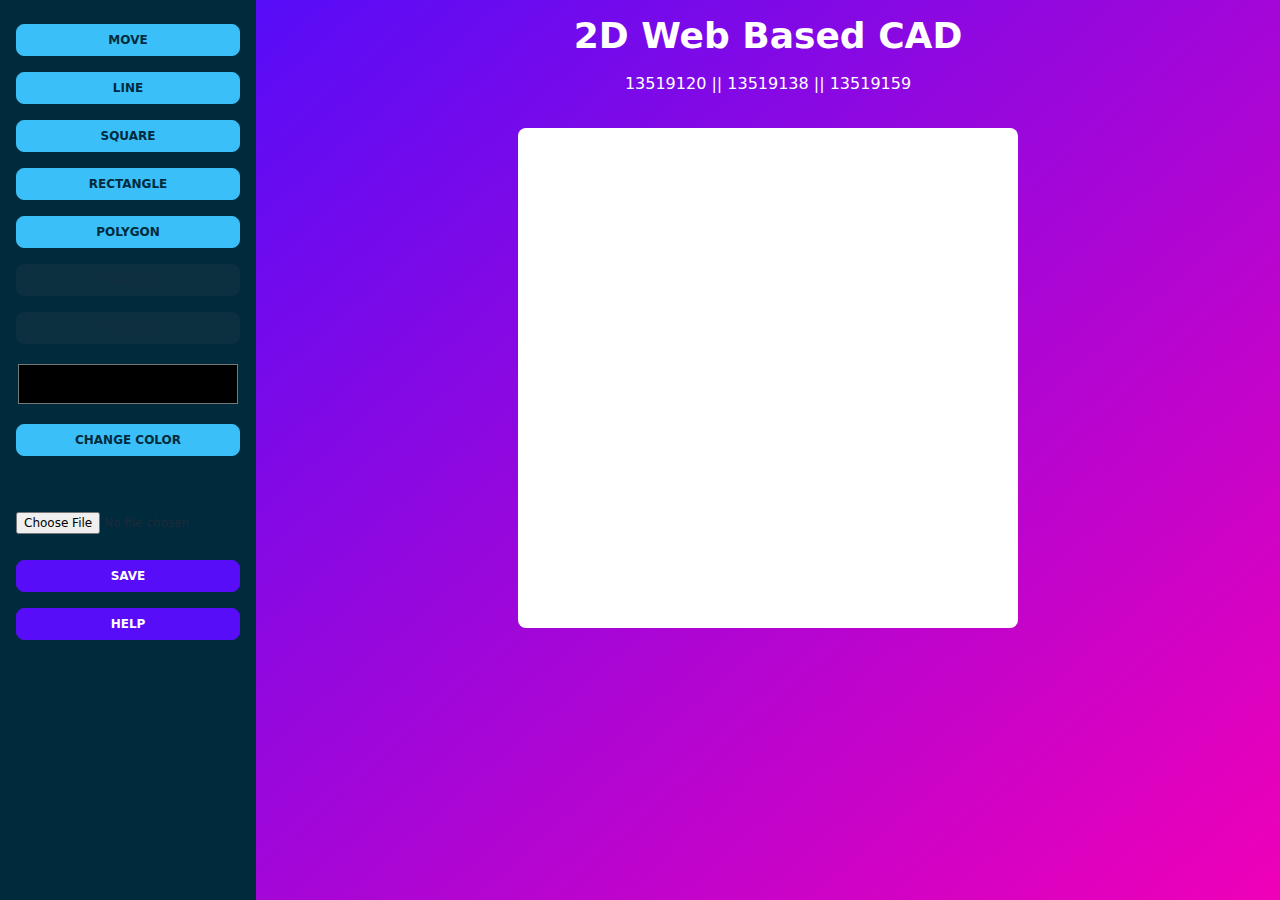
<file: src/index.html>
<!doctype html>
<html>
<head>
  <meta charset="UTF-8">
  <meta name="viewport" content="width=device-width, initial-scale=1.0">
  <title>WebGL 2D CAD</title>
  <link href="./css/index.css" rel="stylesheet">
</head>
<body>
    <div class="w-screen h-screen flex flex-wrap">
        <div class="w-1/5 min-w- h-screen bg-info-content">
            <div class="mx-4 justify-between">
                <div class="mt-4">
                    <input class="btn btn-info w-full my-2 min-h-0 h-8 text-xs" type="button" id="btn_move" value="Move" />
                    <input class="btn btn-info w-full my-2 min-h-0 h-8 text-xs" type="button" id="btn_line" value="Line" />
                    <input class="btn btn-info w-full my-2 min-h-0 h-8 text-xs" type="button" id="btn_square" value="Square" />
                    <input class="btn btn-info w-full my-2 min-h-0 h-8 text-xs" type="button" id="btn_rectangle" value="Rectangle" />
                    <input class="btn btn-info w-full my-2 min-h-0 h-8 text-xs" type="button" id="btn_polygon" value="Polygon" />
                    <input class="btn btn-info w-full my-2 min-h-0 h-8 text-xs" type="button" id="btn_enlargeSq" value="Perbesar" disabled/>
                    <input class="btn btn-info w-full my-2 min-h-0 h-8 text-xs" type="button" id="btn_shrinkSq" value="Perkecil" disabled/>
                    <input class="btn p-0 w-full my-2 bg-transparent border-0" type="color" id="btn_color" value="#000000" />
                    <input class="btn btn-info w-full my-2 min-h-0 h-8 text-xs" type="button" id="btn_change_color" value="Change Color" />
                </div>
                <div class="mt-10">
                    <input class="p-0 w-full my-2 min-h-0 h-8 text-xs" type="file" id="btn_load" accept=".json" />
                    <input class="btn btn-primary w-full my-2 min-h-0 h-8 text-xs" type="button" id="btn_save" value="Save" />
                    <a class="btn btn-primary w-full my-2 min-h-0 h-8 text-xs" id="btn_help" href="help.html">Help</a>
                    <!-- batas modal -->
                </div>
            </div>
        </div>
        <div class="w-4/5 bg-gradient-to-br from-primary to-secondary">
            <h1 class="my-4 text-4xl font-bold text-center text-primary-content">2D Web Based CAD</h1>
            <h3 class="mb-8 text-center text-primary-content">13519120 || 13519138 || 13519159</h3>
            <canvas class="bg-primary-content mx-auto rounded-lg" id="webgl_canvas" width="500" height="500"> </canvas>
        </div>
    </div>

    <script src="./script/init.js"></script>
    <script src="./script/gl.js"></script>
    <script src="./script/render.js"></script>
    <script src="./script/button.js"></script>
    <script src="./script/object.js"></script>
</body>
</html>
</file>
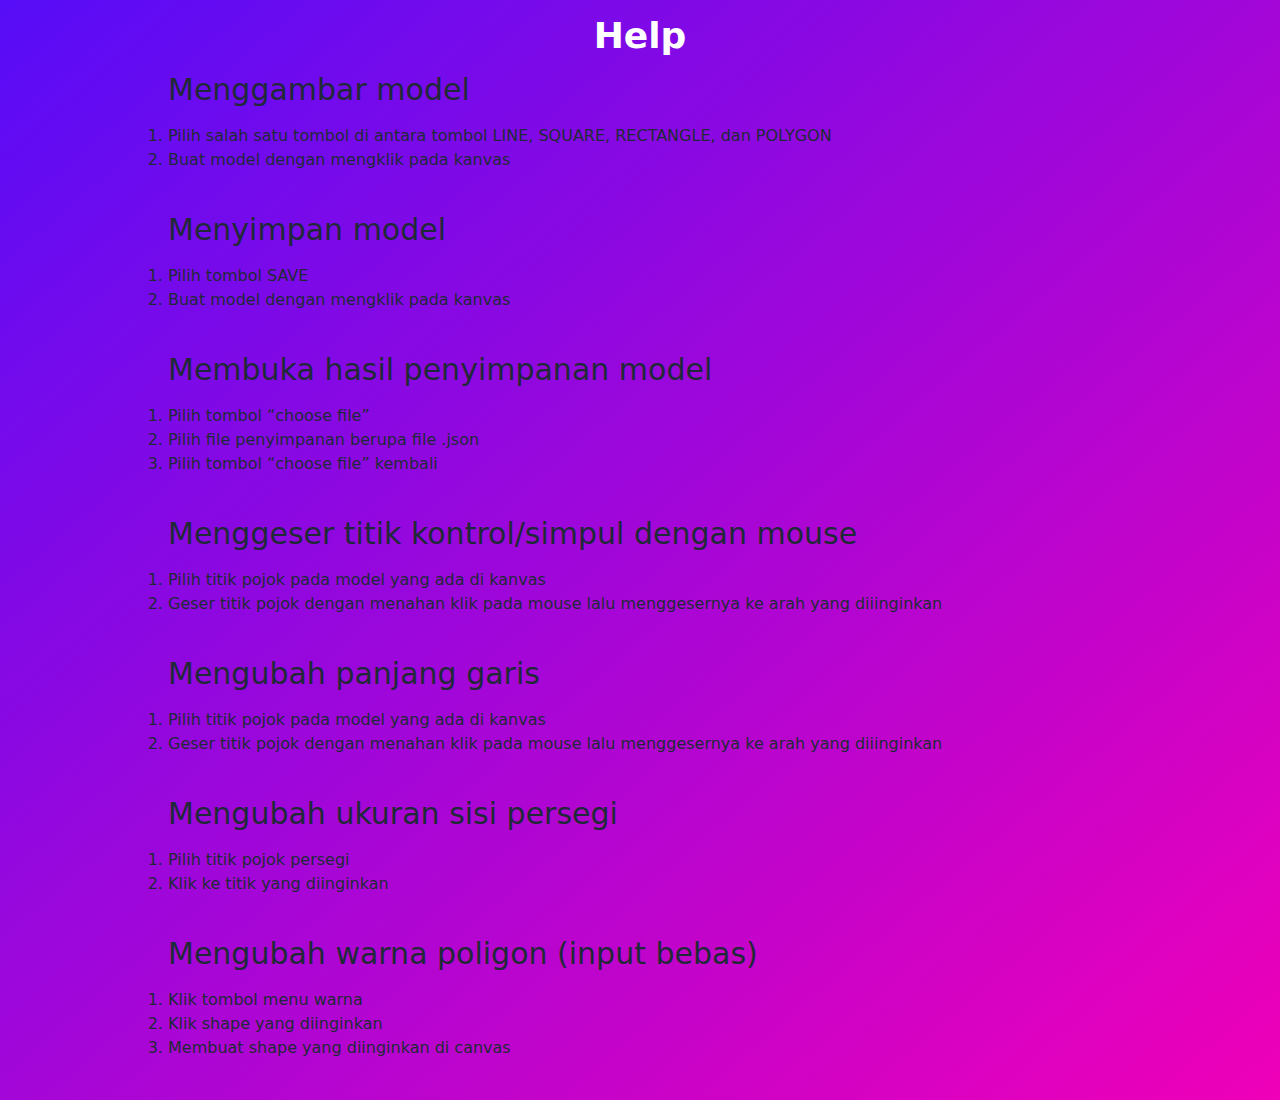
<file: src/help.html>
<!doctype html>
<html>
<head>
  <meta charset="UTF-8">
  <meta name="viewport" content="width=device-width, initial-scale=1.0">
  <title>WebGL 2D CAD</title>
  <link href="./css/index.css" rel="stylesheet">
</head>
<body>
    <div class="flex flex-wrap bg-gradient-to-br from-primary to-secondary">
        <div class="w-full mx-10">
            <h1 class="my-4 text-4xl font-bold text-center text-primary-content">Help</h1>
            <div>
                <div class="mx-32 mb-10">
                    <p class="text-3xl mb-4">Menggambar model</p>
                    <ul class="list-decimal">
                        <li>Pilih salah satu tombol di antara tombol LINE, SQUARE, RECTANGLE, dan POLYGON</li>
                        <li>Buat model dengan mengklik pada kanvas</li>
                    </ul>
                </div>
                <div class="mx-32 mb-10">
                    <p class="text-3xl mb-4">Menyimpan model</p>
                    <ul class="list-decimal">
                        <li>Pilih tombol SAVE</li>
                        <li>Buat model dengan mengklik pada kanvas</li>
                    </ul>
                </div>
                <div class="mx-32 mb-10">
                    <p class="text-3xl mb-4">Membuka hasil penyimpanan model</p>
                    <ul class="list-decimal">
                        <li>Pilih tombol “choose file”</li>
                        <li>Pilih file penyimpanan berupa file .json</li>
                        <li>Pilih tombol “choose file” kembali</li>
                    </ul>
                </div>
                <div class="mx-32 mb-10">
                    <p class="text-3xl mb-4">Menggeser titik kontrol/simpul dengan mouse</p>
                    <ul class="list-decimal">
                        <li>Pilih titik pojok pada model yang ada di kanvas</li>
                        <li>Geser titik pojok dengan menahan klik pada mouse lalu menggesernya ke arah yang diiinginkan</li>
                    </ul>
                </div>
                <div class="mx-32 mb-10">
                    <p class="text-3xl mb-4">Mengubah panjang garis</p>
                    <ul class="list-decimal">
                        <li>Pilih titik pojok pada model yang ada di kanvas</li>
                        <li>Geser titik pojok dengan menahan klik pada mouse lalu menggesernya ke arah yang diiinginkan</li>
                    </ul>
                </div>
                <div class="mx-32 mb-10">
                    <p class="text-3xl mb-4">Mengubah ukuran sisi persegi</p>
                    <ul class="list-decimal">
                        <li>Pilih titik pojok persegi </li>
                        <li>Klik ke titik yang diinginkan</li>
                    </ul>
                </div>
                <div class="mx-32 mb-10">
                    <p class="text-3xl mb-4">Mengubah warna poligon (input bebas)</p>
                    <ul class="list-decimal">
                        <li>Klik tombol menu warna</li>
                        <li>Klik shape yang diinginkan</li>
                        <li>Membuat shape yang diinginkan di canvas</li>
                    </ul>
                </div>
            </div>
        </div>
    </div>
</body>
</html>
</file>
<file: src/css/index.css>
/*
! tailwindcss v3.0.23 | MIT License | https://tailwindcss.com
*/

/*
1. Prevent padding and border from affecting element width. (https://github.com/mozdevs/cssremedy/issues/4)
2. Allow adding a border to an element by just adding a border-width. (https://github.com/tailwindcss/tailwindcss/pull/116)
*/

*,
::before,
::after {
  box-sizing: border-box;
  /* 1 */
  border-width: 0;
  /* 2 */
  border-style: solid;
  /* 2 */
  border-color: #e5e7eb;
  /* 2 */
}

::before,
::after {
  --tw-content: '';
}

/*
1. Use a consistent sensible line-height in all browsers.
2. Prevent adjustments of font size after orientation changes in iOS.
3. Use a more readable tab size.
4. Use the user's configured `sans` font-family by default.
*/

html {
  line-height: 1.5;
  /* 1 */
  -webkit-text-size-adjust: 100%;
  /* 2 */
  -moz-tab-size: 4;
  /* 3 */
  -o-tab-size: 4;
     tab-size: 4;
  /* 3 */
  font-family: ui-sans-serif, system-ui, -apple-system, BlinkMacSystemFont, "Segoe UI", Roboto, "Helvetica Neue", Arial, "Noto Sans", sans-serif, "Apple Color Emoji", "Segoe UI Emoji", "Segoe UI Symbol", "Noto Color Emoji";
  /* 4 */
}

/*
1. Remove the margin in all browsers.
2. Inherit line-height from `html` so users can set them as a class directly on the `html` element.
*/

body {
  margin: 0;
  /* 1 */
  line-height: inherit;
  /* 2 */
}

/*
1. Add the correct height in Firefox.
2. Correct the inheritance of border color in Firefox. (https://bugzilla.mozilla.org/show_bug.cgi?id=190655)
3. Ensure horizontal rules are visible by default.
*/

hr {
  height: 0;
  /* 1 */
  color: inherit;
  /* 2 */
  border-top-width: 1px;
  /* 3 */
}

/*
Add the correct text decoration in Chrome, Edge, and Safari.
*/

abbr:where([title]) {
  -webkit-text-decoration: underline dotted;
          text-decoration: underline dotted;
}

/*
Remove the default font size and weight for headings.
*/

h1,
h2,
h3,
h4,
h5,
h6 {
  font-size: inherit;
  font-weight: inherit;
}

/*
Reset links to optimize for opt-in styling instead of opt-out.
*/

a {
  color: inherit;
  text-decoration: inherit;
}

/*
Add the correct font weight in Edge and Safari.
*/

b,
strong {
  font-weight: bolder;
}

/*
1. Use the user's configured `mono` font family by default.
2. Correct the odd `em` font sizing in all browsers.
*/

code,
kbd,
samp,
pre {
  font-family: ui-monospace, SFMono-Regular, Menlo, Monaco, Consolas, "Liberation Mono", "Courier New", monospace;
  /* 1 */
  font-size: 1em;
  /* 2 */
}

/*
Add the correct font size in all browsers.
*/

small {
  font-size: 80%;
}

/*
Prevent `sub` and `sup` elements from affecting the line height in all browsers.
*/

sub,
sup {
  font-size: 75%;
  line-height: 0;
  position: relative;
  vertical-align: baseline;
}

sub {
  bottom: -0.25em;
}

sup {
  top: -0.5em;
}

/*
1. Remove text indentation from table contents in Chrome and Safari. (https://bugs.chromium.org/p/chromium/issues/detail?id=999088, https://bugs.webkit.org/show_bug.cgi?id=201297)
2. Correct table border color inheritance in all Chrome and Safari. (https://bugs.chromium.org/p/chromium/issues/detail?id=935729, https://bugs.webkit.org/show_bug.cgi?id=195016)
3. Remove gaps between table borders by default.
*/

table {
  text-indent: 0;
  /* 1 */
  border-color: inherit;
  /* 2 */
  border-collapse: collapse;
  /* 3 */
}

/*
1. Change the font styles in all browsers.
2. Remove the margin in Firefox and Safari.
3. Remove default padding in all browsers.
*/

button,
input,
optgroup,
select,
textarea {
  font-family: inherit;
  /* 1 */
  font-size: 100%;
  /* 1 */
  line-height: inherit;
  /* 1 */
  color: inherit;
  /* 1 */
  margin: 0;
  /* 2 */
  padding: 0;
  /* 3 */
}

/*
Remove the inheritance of text transform in Edge and Firefox.
*/

button,
select {
  text-transform: none;
}

/*
1. Correct the inability to style clickable types in iOS and Safari.
2. Remove default button styles.
*/

button,
[type='button'],
[type='reset'],
[type='submit'] {
  -webkit-appearance: button;
  /* 1 */
  background-color: transparent;
  /* 2 */
  background-image: none;
  /* 2 */
}

/*
Use the modern Firefox focus style for all focusable elements.
*/

:-moz-focusring {
  outline: auto;
}

/*
Remove the additional `:invalid` styles in Firefox. (https://github.com/mozilla/gecko-dev/blob/2f9eacd9d3d995c937b4251a5557d95d494c9be1/layout/style/res/forms.css#L728-L737)
*/

:-moz-ui-invalid {
  box-shadow: none;
}

/*
Add the correct vertical alignment in Chrome and Firefox.
*/

progress {
  vertical-align: baseline;
}

/*
Correct the cursor style of increment and decrement buttons in Safari.
*/

::-webkit-inner-spin-button,
::-webkit-outer-spin-button {
  height: auto;
}

/*
1. Correct the odd appearance in Chrome and Safari.
2. Correct the outline style in Safari.
*/

[type='search'] {
  -webkit-appearance: textfield;
  /* 1 */
  outline-offset: -2px;
  /* 2 */
}

/*
Remove the inner padding in Chrome and Safari on macOS.
*/

::-webkit-search-decoration {
  -webkit-appearance: none;
}

/*
1. Correct the inability to style clickable types in iOS and Safari.
2. Change font properties to `inherit` in Safari.
*/

::-webkit-file-upload-button {
  -webkit-appearance: button;
  /* 1 */
  font: inherit;
  /* 2 */
}

/*
Add the correct display in Chrome and Safari.
*/

summary {
  display: list-item;
}

/*
Removes the default spacing and border for appropriate elements.
*/

blockquote,
dl,
dd,
h1,
h2,
h3,
h4,
h5,
h6,
hr,
figure,
p,
pre {
  margin: 0;
}

fieldset {
  margin: 0;
  padding: 0;
}

legend {
  padding: 0;
}

ol,
ul,
menu {
  list-style: none;
  margin: 0;
  padding: 0;
}

/*
Prevent resizing textareas horizontally by default.
*/

textarea {
  resize: vertical;
}

/*
1. Reset the default placeholder opacity in Firefox. (https://github.com/tailwindlabs/tailwindcss/issues/3300)
2. Set the default placeholder color to the user's configured gray 400 color.
*/

input::-moz-placeholder, textarea::-moz-placeholder {
  opacity: 1;
  /* 1 */
  color: #9ca3af;
  /* 2 */
}

input:-ms-input-placeholder, textarea:-ms-input-placeholder {
  opacity: 1;
  /* 1 */
  color: #9ca3af;
  /* 2 */
}

input::placeholder,
textarea::placeholder {
  opacity: 1;
  /* 1 */
  color: #9ca3af;
  /* 2 */
}

/*
Set the default cursor for buttons.
*/

button,
[role="button"] {
  cursor: pointer;
}

/*
Make sure disabled buttons don't get the pointer cursor.
*/

:disabled {
  cursor: default;
}

/*
1. Make replaced elements `display: block` by default. (https://github.com/mozdevs/cssremedy/issues/14)
2. Add `vertical-align: middle` to align replaced elements more sensibly by default. (https://github.com/jensimmons/cssremedy/issues/14#issuecomment-634934210)
   This can trigger a poorly considered lint error in some tools but is included by design.
*/

img,
svg,
video,
canvas,
audio,
iframe,
embed,
object {
  display: block;
  /* 1 */
  vertical-align: middle;
  /* 2 */
}

/*
Constrain images and videos to the parent width and preserve their intrinsic aspect ratio. (https://github.com/mozdevs/cssremedy/issues/14)
*/

img,
video {
  max-width: 100%;
  height: auto;
}

/*
Ensure the default browser behavior of the `hidden` attribute.
*/

[hidden] {
  display: none;
}

:root {
  background-color: hsla(var(--b1) / var(--tw-bg-opacity,1));
  color: hsla(var(--bc) / var(--tw-text-opacity,1));
}

html {
  -webkit-tap-highlight-color: transparent;
}

:root {
  --p: 259 94% 51%;
  --pf: 259 94% 41%;
  --sf: 314 100% 38%;
  --af: 174 60% 41%;
  --nf: 219 14% 22%;
  --in: 198 93% 60%;
  --su: 158 64% 52%;
  --wa: 43 96% 56%;
  --er: 0 91% 71%;
  --inc: 198 100% 12%;
  --suc: 158 100% 10%;
  --wac: 43 100% 11%;
  --erc: 0 100% 14%;
  --rounded-box: 1rem;
  --rounded-btn: 0.5rem;
  --rounded-badge: 1.9rem;
  --animation-btn: 0.25s;
  --animation-input: .2s;
  --btn-text-case: uppercase;
  --btn-focus-scale: 0.95;
  --border-btn: 1px;
  --tab-border: 1px;
  --tab-radius: 0.5rem;
  --pc: 0 0% 100%;
  --s: 314 100% 47%;
  --sc: 0 0% 100%;
  --a: 174 60% 51%;
  --ac: 0 0% 100%;
  --n: 219 14% 28%;
  --nc: 0 0% 100%;
  --b1: 0 0% 100%;
  --b2: 210 20% 98%;
  --b3: 216 12% 84%;
  --bc: 215 28% 17%;
}

@media (prefers-color-scheme: dark) {
  :root {
    --p: 259 94% 61%;
    --pf: 259 94% 49%;
    --sf: 314 100% 38%;
    --af: 174 60% 41%;
    --nf: 222 13% 15%;
    --b2: 219 14% 25%;
    --b3: 219 14% 23%;
    --in: 198 93% 60%;
    --su: 158 64% 52%;
    --wa: 43 96% 56%;
    --er: 0 91% 71%;
    --inc: 198 100% 12%;
    --suc: 158 100% 10%;
    --wac: 43 100% 11%;
    --erc: 0 100% 14%;
    --rounded-box: 1rem;
    --rounded-btn: 0.5rem;
    --rounded-badge: 1.9rem;
    --animation-btn: 0.25s;
    --animation-input: .2s;
    --btn-text-case: uppercase;
    --btn-focus-scale: 0.95;
    --border-btn: 1px;
    --tab-border: 1px;
    --tab-radius: 0.5rem;
    --pc: 0 0% 100%;
    --s: 314 100% 47%;
    --sc: 0 0% 100%;
    --a: 174 60% 51%;
    --ac: 0 0% 100%;
    --n: 222 13% 19%;
    --nc: 0 0% 100%;
    --b1: 219 14% 28%;
    --bc: 228 14% 93%;
  }
}

[data-theme=light] {
  --p: 259 94% 51%;
  --pf: 259 94% 41%;
  --sf: 314 100% 38%;
  --af: 174 60% 41%;
  --nf: 219 14% 22%;
  --in: 198 93% 60%;
  --su: 158 64% 52%;
  --wa: 43 96% 56%;
  --er: 0 91% 71%;
  --inc: 198 100% 12%;
  --suc: 158 100% 10%;
  --wac: 43 100% 11%;
  --erc: 0 100% 14%;
  --rounded-box: 1rem;
  --rounded-btn: 0.5rem;
  --rounded-badge: 1.9rem;
  --animation-btn: 0.25s;
  --animation-input: .2s;
  --btn-text-case: uppercase;
  --btn-focus-scale: 0.95;
  --border-btn: 1px;
  --tab-border: 1px;
  --tab-radius: 0.5rem;
  --pc: 0 0% 100%;
  --s: 314 100% 47%;
  --sc: 0 0% 100%;
  --a: 174 60% 51%;
  --ac: 0 0% 100%;
  --n: 219 14% 28%;
  --nc: 0 0% 100%;
  --b1: 0 0% 100%;
  --b2: 210 20% 98%;
  --b3: 216 12% 84%;
  --bc: 215 28% 17%;
}

[data-theme=dark] {
  --p: 259 94% 61%;
  --pf: 259 94% 49%;
  --sf: 314 100% 38%;
  --af: 174 60% 41%;
  --nf: 222 13% 15%;
  --b2: 219 14% 25%;
  --b3: 219 14% 23%;
  --in: 198 93% 60%;
  --su: 158 64% 52%;
  --wa: 43 96% 56%;
  --er: 0 91% 71%;
  --inc: 198 100% 12%;
  --suc: 158 100% 10%;
  --wac: 43 100% 11%;
  --erc: 0 100% 14%;
  --rounded-box: 1rem;
  --rounded-btn: 0.5rem;
  --rounded-badge: 1.9rem;
  --animation-btn: 0.25s;
  --animation-input: .2s;
  --btn-text-case: uppercase;
  --btn-focus-scale: 0.95;
  --border-btn: 1px;
  --tab-border: 1px;
  --tab-radius: 0.5rem;
  --pc: 0 0% 100%;
  --s: 314 100% 47%;
  --sc: 0 0% 100%;
  --a: 174 60% 51%;
  --ac: 0 0% 100%;
  --n: 222 13% 19%;
  --nc: 0 0% 100%;
  --b1: 219 14% 28%;
  --bc: 228 14% 93%;
}

[data-theme=cupcake] {
  --p: 183 47% 59%;
  --pf: 183 47% 47%;
  --sf: 338 71% 62%;
  --af: 39 84% 46%;
  --nf: 280 46% 11%;
  --in: 198 93% 60%;
  --su: 158 64% 52%;
  --wa: 43 96% 56%;
  --er: 0 91% 71%;
  --pc: 183 100% 12%;
  --sc: 338 100% 16%;
  --ac: 39 100% 12%;
  --nc: 280 83% 83%;
  --inc: 198 100% 12%;
  --suc: 158 100% 10%;
  --wac: 43 100% 11%;
  --erc: 0 100% 14%;
  --rounded-box: 1rem;
  --rounded-badge: 1.9rem;
  --animation-btn: 0.25s;
  --animation-input: .2s;
  --btn-text-case: uppercase;
  --btn-focus-scale: 0.95;
  --border-btn: 1px;
  --s: 338 71% 78%;
  --a: 39 84% 58%;
  --n: 280 46% 14%;
  --b1: 24 33% 97%;
  --b2: 27 22% 92%;
  --b3: 22 14% 89%;
  --bc: 280 46% 14%;
  --rounded-btn: 1.9rem;
  --tab-border: 2px;
  --tab-radius: .5rem;
}

[data-theme=bumblebee] {
  --p: 41 74% 53%;
  --pf: 41 74% 42%;
  --sf: 50 94% 46%;
  --af: 240 33% 11%;
  --nf: 240 33% 11%;
  --b2: 0 0% 90%;
  --b3: 0 0% 81%;
  --in: 198 93% 60%;
  --su: 158 64% 52%;
  --wa: 43 96% 56%;
  --er: 0 91% 71%;
  --bc: 0 0% 20%;
  --ac: 240 60% 83%;
  --nc: 240 60% 83%;
  --inc: 198 100% 12%;
  --suc: 158 100% 10%;
  --wac: 43 100% 11%;
  --erc: 0 100% 14%;
  --rounded-box: 1rem;
  --rounded-btn: 0.5rem;
  --rounded-badge: 1.9rem;
  --animation-btn: 0.25s;
  --animation-input: .2s;
  --btn-text-case: uppercase;
  --btn-focus-scale: 0.95;
  --border-btn: 1px;
  --tab-border: 1px;
  --tab-radius: 0.5rem;
  --pc: 240 33% 14%;
  --s: 50 94% 58%;
  --sc: 240 33% 14%;
  --a: 240 33% 14%;
  --n: 240 33% 14%;
  --b1: 0 0% 100%;
}

[data-theme=emerald] {
  --p: 141 50% 60%;
  --pf: 141 50% 48%;
  --sf: 219 96% 48%;
  --af: 10 81% 45%;
  --nf: 219 20% 20%;
  --b2: 0 0% 90%;
  --b3: 0 0% 81%;
  --in: 198 93% 60%;
  --su: 158 64% 52%;
  --wa: 43 96% 56%;
  --er: 0 91% 71%;
  --inc: 198 100% 12%;
  --suc: 158 100% 10%;
  --wac: 43 100% 11%;
  --erc: 0 100% 14%;
  --rounded-box: 1rem;
  --rounded-btn: 0.5rem;
  --rounded-badge: 1.9rem;
  --btn-text-case: uppercase;
  --border-btn: 1px;
  --tab-border: 1px;
  --tab-radius: 0.5rem;
  --pc: 210 20% 98%;
  --s: 219 96% 60%;
  --sc: 210 20% 98%;
  --a: 10 81% 56%;
  --ac: 210 20% 98%;
  --n: 219 20% 25%;
  --nc: 210 20% 98%;
  --b1: 0 0% 100%;
  --bc: 219 20% 25%;
  --animation-btn: 0;
  --animation-input: 0;
  --btn-focus-scale: 1;
}

[data-theme=corporate] {
  --p: 229 96% 64%;
  --pf: 229 96% 51%;
  --sf: 215 26% 47%;
  --af: 154 49% 48%;
  --nf: 233 27% 10%;
  --b2: 0 0% 90%;
  --b3: 0 0% 81%;
  --in: 198 93% 60%;
  --su: 158 64% 52%;
  --wa: 43 96% 56%;
  --er: 0 91% 71%;
  --pc: 229 100% 93%;
  --sc: 215 100% 12%;
  --ac: 154 100% 12%;
  --inc: 198 100% 12%;
  --suc: 158 100% 10%;
  --wac: 43 100% 11%;
  --erc: 0 100% 14%;
  --btn-text-case: uppercase;
  --border-btn: 1px;
  --tab-border: 1px;
  --tab-radius: 0.5rem;
  --s: 215 26% 59%;
  --a: 154 49% 60%;
  --n: 233 27% 13%;
  --nc: 210 38% 95%;
  --b1: 0 0% 100%;
  --bc: 233 27% 13%;
  --rounded-box: 0.25rem;
  --rounded-btn: .125rem;
  --rounded-badge: .125rem;
  --animation-btn: 0;
  --animation-input: 0;
  --btn-focus-scale: 1;
}

[data-theme=synthwave] {
  --p: 321 70% 69%;
  --pf: 321 70% 55%;
  --sf: 197 87% 52%;
  --af: 48 89% 46%;
  --nf: 253 61% 15%;
  --b2: 254 59% 23%;
  --b3: 254 59% 21%;
  --pc: 321 100% 14%;
  --sc: 197 100% 13%;
  --ac: 48 100% 11%;
  --rounded-box: 1rem;
  --rounded-btn: 0.5rem;
  --rounded-badge: 1.9rem;
  --animation-btn: 0.25s;
  --animation-input: .2s;
  --btn-text-case: uppercase;
  --btn-focus-scale: 0.95;
  --border-btn: 1px;
  --tab-border: 1px;
  --tab-radius: 0.5rem;
  --s: 197 87% 65%;
  --a: 48 89% 57%;
  --n: 253 61% 19%;
  --nc: 260 60% 98%;
  --b1: 254 59% 26%;
  --bc: 260 60% 98%;
  --in: 199 87% 64%;
  --inc: 257 63% 17%;
  --su: 168 74% 68%;
  --suc: 257 63% 17%;
  --wa: 48 89% 57%;
  --wac: 257 63% 17%;
  --er: 352 74% 57%;
  --erc: 260 60% 98%;
}

[data-theme=retro] {
  --p: 3 74% 76%;
  --pf: 3 74% 61%;
  --sf: 145 27% 58%;
  --af: 49 67% 61%;
  --nf: 42 17% 34%;
  --inc: 221 100% 91%;
  --suc: 142 100% 87%;
  --wac: 32 100% 9%;
  --erc: 0 100% 90%;
  --animation-btn: 0.25s;
  --animation-input: .2s;
  --btn-text-case: uppercase;
  --btn-focus-scale: 0.95;
  --border-btn: 1px;
  --tab-border: 1px;
  --tab-radius: 0.5rem;
  --pc: 345 5% 15%;
  --s: 145 27% 72%;
  --sc: 345 5% 15%;
  --a: 49 67% 76%;
  --ac: 345 5% 15%;
  --n: 42 17% 42%;
  --nc: 45 47% 80%;
  --b1: 45 47% 80%;
  --b2: 45 37% 72%;
  --b3: 42 36% 65%;
  --bc: 345 5% 15%;
  --in: 221 83% 53%;
  --su: 142 76% 36%;
  --wa: 32 95% 44%;
  --er: 0 72% 51%;
  --rounded-box: 0.4rem;
  --rounded-btn: 0.4rem;
  --rounded-badge: 0.4rem;
}

[data-theme=cyberpunk] {
  font-family: ui-monospace,SFMono-Regular,Menlo,Monaco,Consolas,Liberation Mono,Courier New,monospace;
  --pf: 345 100% 58%;
  --sf: 195 80% 56%;
  --af: 276 74% 57%;
  --nf: 57 100% 10%;
  --b2: 56 100% 45%;
  --b3: 56 100% 41%;
  --in: 198 93% 60%;
  --su: 158 64% 52%;
  --wa: 43 96% 56%;
  --er: 0 91% 71%;
  --bc: 56 100% 10%;
  --pc: 345 100% 15%;
  --sc: 195 100% 14%;
  --ac: 276 100% 14%;
  --inc: 198 100% 12%;
  --suc: 158 100% 10%;
  --wac: 43 100% 11%;
  --erc: 0 100% 14%;
  --animation-btn: 0.25s;
  --animation-input: .2s;
  --btn-text-case: uppercase;
  --btn-focus-scale: 0.95;
  --border-btn: 1px;
  --tab-border: 1px;
  --p: 345 100% 73%;
  --s: 195 80% 70%;
  --a: 276 74% 71%;
  --n: 57 100% 13%;
  --nc: 56 100% 50%;
  --b1: 56 100% 50%;
  --rounded-box: 0;
  --rounded-btn: 0;
  --rounded-badge: 0;
  --tab-radius: 0;
}

[data-theme=valentine] {
  --p: 353 74% 67%;
  --pf: 353 74% 54%;
  --sf: 254 86% 61%;
  --af: 181 56% 56%;
  --nf: 336 43% 38%;
  --b2: 318 46% 80%;
  --b3: 318 46% 72%;
  --pc: 353 100% 13%;
  --sc: 254 100% 15%;
  --ac: 181 100% 14%;
  --inc: 221 100% 91%;
  --suc: 142 100% 87%;
  --wac: 32 100% 9%;
  --erc: 0 100% 90%;
  --rounded-box: 1rem;
  --rounded-badge: 1.9rem;
  --animation-btn: 0.25s;
  --animation-input: .2s;
  --btn-text-case: uppercase;
  --btn-focus-scale: 0.95;
  --border-btn: 1px;
  --tab-border: 1px;
  --tab-radius: 0.5rem;
  --s: 254 86% 77%;
  --a: 181 56% 70%;
  --n: 336 43% 48%;
  --nc: 318 46% 89%;
  --b1: 318 46% 89%;
  --bc: 344 38% 28%;
  --in: 221 83% 53%;
  --su: 142 76% 36%;
  --wa: 32 95% 44%;
  --er: 0 72% 51%;
  --rounded-btn: 1.9rem;
}

[data-theme=halloween] {
  --p: 32 89% 52%;
  --pf: 32 89% 42%;
  --sf: 271 46% 34%;
  --af: 91 100% 26%;
  --nf: 180 4% 9%;
  --b2: 0 0% 12%;
  --b3: 0 0% 10%;
  --bc: 0 0% 83%;
  --sc: 271 100% 88%;
  --ac: 91 100% 87%;
  --nc: 180 5% 82%;
  --inc: 221 100% 91%;
  --suc: 142 100% 87%;
  --wac: 32 100% 9%;
  --erc: 0 100% 90%;
  --rounded-box: 1rem;
  --rounded-btn: 0.5rem;
  --rounded-badge: 1.9rem;
  --animation-btn: 0.25s;
  --animation-input: .2s;
  --btn-text-case: uppercase;
  --btn-focus-scale: 0.95;
  --border-btn: 1px;
  --tab-border: 1px;
  --tab-radius: 0.5rem;
  --pc: 180 7% 8%;
  --s: 271 46% 42%;
  --a: 91 100% 33%;
  --n: 180 4% 11%;
  --b1: 0 0% 13%;
  --in: 221 83% 53%;
  --su: 142 76% 36%;
  --wa: 32 95% 44%;
  --er: 0 72% 51%;
}

[data-theme=garden] {
  --p: 139 16% 43%;
  --pf: 139 16% 34%;
  --sf: 97 37% 75%;
  --af: 0 68% 75%;
  --nf: 0 4% 28%;
  --b2: 0 4% 82%;
  --b3: 0 4% 74%;
  --in: 198 93% 60%;
  --su: 158 64% 52%;
  --wa: 43 96% 56%;
  --er: 0 91% 71%;
  --pc: 139 100% 89%;
  --inc: 198 100% 12%;
  --suc: 158 100% 10%;
  --wac: 43 100% 11%;
  --erc: 0 100% 14%;
  --rounded-box: 1rem;
  --rounded-btn: 0.5rem;
  --rounded-badge: 1.9rem;
  --animation-btn: 0.25s;
  --animation-input: .2s;
  --btn-text-case: uppercase;
  --btn-focus-scale: 0.95;
  --border-btn: 1px;
  --tab-border: 1px;
  --tab-radius: 0.5rem;
  --s: 97 37% 93%;
  --sc: 96 32% 15%;
  --a: 0 68% 94%;
  --ac: 0 22% 16%;
  --n: 0 4% 35%;
  --nc: 0 4% 91%;
  --b1: 0 4% 91%;
  --bc: 0 3% 6%;
}

[data-theme=forest] {
  --p: 141 72% 42%;
  --pf: 141 72% 34%;
  --sf: 141 75% 38%;
  --af: 35 69% 42%;
  --nf: 0 10% 5%;
  --b2: 0 12% 7%;
  --b3: 0 12% 7%;
  --in: 198 93% 60%;
  --su: 158 64% 52%;
  --wa: 43 96% 56%;
  --er: 0 91% 71%;
  --bc: 0 12% 82%;
  --pc: 141 100% 88%;
  --sc: 141 100% 10%;
  --ac: 35 100% 10%;
  --nc: 0 7% 81%;
  --inc: 198 100% 12%;
  --suc: 158 100% 10%;
  --wac: 43 100% 11%;
  --erc: 0 100% 14%;
  --rounded-box: 1rem;
  --rounded-badge: 1.9rem;
  --animation-btn: 0.25s;
  --animation-input: .2s;
  --btn-text-case: uppercase;
  --btn-focus-scale: 0.95;
  --border-btn: 1px;
  --tab-border: 1px;
  --tab-radius: 0.5rem;
  --s: 141 75% 48%;
  --a: 35 69% 52%;
  --n: 0 10% 6%;
  --b1: 0 12% 8%;
  --rounded-btn: 1.9rem;
}

[data-theme=aqua] {
  --p: 182 93% 49%;
  --pf: 182 93% 40%;
  --sf: 274 31% 45%;
  --af: 47 100% 64%;
  --nf: 205 54% 40%;
  --b2: 219 53% 39%;
  --b3: 219 53% 35%;
  --bc: 219 100% 89%;
  --pc: 182 100% 10%;
  --sc: 274 100% 11%;
  --ac: 47 100% 16%;
  --nc: 205 100% 90%;
  --inc: 221 100% 91%;
  --suc: 142 100% 87%;
  --wac: 32 100% 9%;
  --erc: 0 100% 90%;
  --rounded-box: 1rem;
  --rounded-btn: 0.5rem;
  --rounded-badge: 1.9rem;
  --animation-btn: 0.25s;
  --animation-input: .2s;
  --btn-text-case: uppercase;
  --btn-focus-scale: 0.95;
  --border-btn: 1px;
  --tab-border: 1px;
  --tab-radius: 0.5rem;
  --s: 274 31% 57%;
  --a: 47 100% 80%;
  --n: 205 54% 50%;
  --b1: 219 53% 43%;
  --in: 221 83% 53%;
  --su: 142 76% 36%;
  --wa: 32 95% 44%;
  --er: 0 72% 51%;
}

[data-theme=lofi] {
  --p: 0 0% 50%;
  --pf: 0 0% 40%;
  --sf: 0 0% 24%;
  --af: 0 0% 8%;
  --nf: 240 4% 76%;
  --inc: 221 100% 91%;
  --suc: 142 100% 87%;
  --wac: 32 100% 9%;
  --erc: 0 100% 90%;
  --btn-text-case: uppercase;
  --border-btn: 1px;
  --tab-border: 1px;
  --pc: 240 4% 95%;
  --s: 0 0% 30%;
  --sc: 240 4% 95%;
  --a: 0 0% 10%;
  --ac: 240 4% 95%;
  --n: 240 4% 95%;
  --nc: 0 0% 30%;
  --b1: 0 0% 100%;
  --b2: 0 0% 100%;
  --b3: 0 0% 100%;
  --bc: 0 0% 49%;
  --in: 221 83% 53%;
  --su: 142 76% 36%;
  --wa: 32 95% 44%;
  --er: 0 72% 51%;
  --rounded-box: 0;
  --rounded-btn: 0;
  --rounded-badge: 0;
  --animation-btn: 0;
  --animation-input: 0;
  --btn-focus-scale: 1;
  --tab-radius: 0;
}

[data-theme=pastel] {
  --p: 284 22% 80%;
  --pf: 284 22% 64%;
  --sf: 352 70% 70%;
  --af: 158 55% 65%;
  --nf: 199 44% 49%;
  --in: 198 93% 60%;
  --su: 158 64% 52%;
  --wa: 43 96% 56%;
  --er: 0 91% 71%;
  --bc: 0 0% 20%;
  --pc: 284 59% 16%;
  --sc: 352 100% 18%;
  --ac: 158 100% 16%;
  --nc: 199 100% 12%;
  --inc: 198 100% 12%;
  --suc: 158 100% 10%;
  --wac: 43 100% 11%;
  --erc: 0 100% 14%;
  --rounded-box: 1rem;
  --rounded-badge: 1.9rem;
  --animation-btn: 0.25s;
  --animation-input: .2s;
  --btn-text-case: uppercase;
  --btn-focus-scale: 0.95;
  --border-btn: 1px;
  --tab-border: 1px;
  --tab-radius: 0.5rem;
  --s: 352 70% 88%;
  --a: 158 55% 81%;
  --n: 199 44% 61%;
  --b1: 0 0% 100%;
  --b2: 210 20% 98%;
  --b3: 216 12% 84%;
  --rounded-btn: 1.9rem;
}

[data-theme=fantasy] {
  --p: 296 83% 25%;
  --pf: 296 83% 20%;
  --sf: 200 100% 30%;
  --af: 31 94% 41%;
  --nf: 215 28% 13%;
  --b2: 0 0% 90%;
  --b3: 0 0% 81%;
  --in: 198 93% 60%;
  --su: 158 64% 52%;
  --wa: 43 96% 56%;
  --er: 0 91% 71%;
  --pc: 296 100% 85%;
  --sc: 200 100% 87%;
  --ac: 31 100% 10%;
  --nc: 215 62% 83%;
  --inc: 198 100% 12%;
  --suc: 158 100% 10%;
  --wac: 43 100% 11%;
  --erc: 0 100% 14%;
  --rounded-box: 1rem;
  --rounded-btn: 0.5rem;
  --rounded-badge: 1.9rem;
  --animation-btn: 0.25s;
  --animation-input: .2s;
  --btn-text-case: uppercase;
  --btn-focus-scale: 0.95;
  --border-btn: 1px;
  --tab-border: 1px;
  --tab-radius: 0.5rem;
  --s: 200 100% 37%;
  --a: 31 94% 51%;
  --n: 215 28% 17%;
  --b1: 0 0% 100%;
  --bc: 215 28% 17%;
}

[data-theme=wireframe] {
  font-family: Chalkboard,comic sans ms,"sanssecondaryerif";
  --pf: 0 0% 58%;
  --sf: 0 0% 58%;
  --af: 0 0% 58%;
  --nf: 0 0% 74%;
  --bc: 0 0% 20%;
  --pc: 0 0% 14%;
  --sc: 0 0% 14%;
  --ac: 0 0% 14%;
  --nc: 0 0% 18%;
  --inc: 240 100% 90%;
  --suc: 120 100% 85%;
  --wac: 60 100% 10%;
  --erc: 0 100% 90%;
  --animation-btn: 0.25s;
  --animation-input: .2s;
  --btn-text-case: uppercase;
  --btn-focus-scale: 0.95;
  --border-btn: 1px;
  --tab-border: 1px;
  --p: 0 0% 72%;
  --s: 0 0% 72%;
  --a: 0 0% 72%;
  --n: 0 0% 92%;
  --b1: 0 0% 100%;
  --b2: 0 0% 93%;
  --b3: 0 0% 87%;
  --in: 240 100% 50%;
  --su: 120 100% 25%;
  --wa: 60 30% 50%;
  --er: 0 100% 50%;
  --rounded-box: 0.2rem;
  --rounded-btn: 0.2rem;
  --rounded-badge: 0.2rem;
  --tab-radius: 0.2rem;
}

[data-theme=black] {
  --p: 0 0% 20%;
  --pf: 0 0% 16%;
  --sf: 0 0% 16%;
  --af: 0 0% 16%;
  --nf: 0 0% 16%;
  --b2: 0 0% 0%;
  --b3: 0 0% 0%;
  --bc: 0 0% 80%;
  --pc: 0 0% 84%;
  --sc: 0 0% 84%;
  --ac: 0 0% 84%;
  --nc: 0 0% 84%;
  --inc: 240 100% 90%;
  --suc: 120 100% 85%;
  --wac: 60 100% 10%;
  --erc: 0 100% 90%;
  --border-btn: 1px;
  --tab-border: 1px;
  --s: 0 0% 20%;
  --a: 0 0% 20%;
  --b1: 0 0% 0%;
  --n: 0 0% 20%;
  --in: 240 100% 50%;
  --su: 120 100% 25%;
  --wa: 60 100% 50%;
  --er: 0 100% 50%;
  --rounded-box: 0;
  --rounded-btn: 0;
  --rounded-badge: 0;
  --animation-btn: 0;
  --animation-input: 0;
  --btn-text-case: lowercase;
  --btn-focus-scale: 1;
  --tab-radius: 0;
}

[data-theme=luxury] {
  --p: 0 0% 100%;
  --pf: 0 0% 80%;
  --sf: 218 54% 14%;
  --af: 319 22% 21%;
  --nf: 270 4% 7%;
  --pc: 0 0% 20%;
  --sc: 218 100% 84%;
  --ac: 319 85% 85%;
  --inc: 202 100% 14%;
  --suc: 89 100% 10%;
  --wac: 54 100% 13%;
  --erc: 0 100% 14%;
  --rounded-box: 1rem;
  --rounded-btn: 0.5rem;
  --rounded-badge: 1.9rem;
  --animation-btn: 0.25s;
  --animation-input: .2s;
  --btn-text-case: uppercase;
  --btn-focus-scale: 0.95;
  --border-btn: 1px;
  --tab-border: 1px;
  --tab-radius: 0.5rem;
  --s: 218 54% 18%;
  --a: 319 22% 26%;
  --n: 270 4% 9%;
  --nc: 37 67% 58%;
  --b1: 240 10% 4%;
  --b2: 270 4% 9%;
  --b3: 270 2% 18%;
  --bc: 37 67% 58%;
  --in: 202 100% 70%;
  --su: 89 62% 52%;
  --wa: 54 69% 64%;
  --er: 0 100% 72%;
}

[data-theme=dracula] {
  --p: 326 100% 74%;
  --pf: 326 100% 59%;
  --sf: 265 89% 62%;
  --af: 31 100% 57%;
  --nf: 230 15% 24%;
  --b2: 231 15% 17%;
  --b3: 231 15% 15%;
  --pc: 326 100% 15%;
  --sc: 265 100% 16%;
  --ac: 31 100% 14%;
  --nc: 230 71% 86%;
  --inc: 191 100% 15%;
  --suc: 135 100% 13%;
  --wac: 65 100% 15%;
  --erc: 0 100% 13%;
  --rounded-box: 1rem;
  --rounded-btn: 0.5rem;
  --rounded-badge: 1.9rem;
  --animation-btn: 0.25s;
  --animation-input: .2s;
  --btn-text-case: uppercase;
  --btn-focus-scale: 0.95;
  --border-btn: 1px;
  --tab-border: 1px;
  --tab-radius: 0.5rem;
  --s: 265 89% 78%;
  --a: 31 100% 71%;
  --n: 230 15% 30%;
  --b1: 231 15% 18%;
  --bc: 60 30% 96%;
  --in: 191 97% 77%;
  --su: 135 94% 65%;
  --wa: 65 92% 76%;
  --er: 0 100% 67%;
}

[data-theme=cmyk] {
  --p: 203 83% 60%;
  --pf: 203 83% 48%;
  --sf: 335 78% 48%;
  --af: 56 100% 48%;
  --nf: 0 0% 8%;
  --b2: 0 0% 90%;
  --b3: 0 0% 81%;
  --bc: 0 0% 20%;
  --pc: 203 100% 12%;
  --sc: 335 100% 92%;
  --ac: 56 100% 12%;
  --nc: 0 0% 82%;
  --inc: 192 100% 10%;
  --suc: 291 100% 88%;
  --wac: 25 100% 11%;
  --erc: 4 100% 91%;
  --rounded-box: 1rem;
  --rounded-btn: 0.5rem;
  --rounded-badge: 1.9rem;
  --animation-btn: 0.25s;
  --animation-input: .2s;
  --btn-text-case: uppercase;
  --btn-focus-scale: 0.95;
  --border-btn: 1px;
  --tab-border: 1px;
  --tab-radius: 0.5rem;
  --s: 335 78% 60%;
  --a: 56 100% 60%;
  --n: 0 0% 10%;
  --b1: 0 0% 100%;
  --in: 192 48% 52%;
  --su: 291 48% 38%;
  --wa: 25 85% 57%;
  --er: 4 81% 56%;
}

[data-theme=autumn] {
  --p: 344 96% 28%;
  --pf: 344 96% 22%;
  --sf: 0 63% 47%;
  --af: 27 56% 50%;
  --nf: 22 17% 35%;
  --b2: 0 0% 85%;
  --b3: 0 0% 77%;
  --bc: 0 0% 19%;
  --pc: 344 100% 86%;
  --sc: 0 100% 92%;
  --ac: 27 100% 13%;
  --nc: 22 100% 89%;
  --inc: 187 100% 10%;
  --suc: 165 100% 89%;
  --wac: 30 100% 10%;
  --erc: 354 100% 90%;
  --rounded-box: 1rem;
  --rounded-btn: 0.5rem;
  --rounded-badge: 1.9rem;
  --animation-btn: 0.25s;
  --animation-input: .2s;
  --btn-text-case: uppercase;
  --btn-focus-scale: 0.95;
  --border-btn: 1px;
  --tab-border: 1px;
  --tab-radius: 0.5rem;
  --s: 0 63% 58%;
  --a: 27 56% 63%;
  --n: 22 17% 44%;
  --b1: 0 0% 95%;
  --in: 187 48% 50%;
  --su: 165 34% 43%;
  --wa: 30 84% 50%;
  --er: 354 79% 49%;
}

[data-theme=business] {
  --p: 210 64% 31%;
  --pf: 210 64% 24%;
  --sf: 200 13% 44%;
  --af: 13 80% 48%;
  --nf: 213 14% 13%;
  --b2: 0 0% 11%;
  --b3: 0 0% 10%;
  --bc: 0 0% 83%;
  --pc: 210 100% 86%;
  --sc: 200 100% 11%;
  --ac: 13 100% 12%;
  --nc: 213 28% 83%;
  --inc: 199 100% 88%;
  --suc: 144 100% 11%;
  --wac: 39 100% 12%;
  --erc: 6 100% 89%;
  --animation-btn: 0.25s;
  --animation-input: .2s;
  --btn-text-case: uppercase;
  --btn-focus-scale: 0.95;
  --border-btn: 1px;
  --tab-border: 1px;
  --tab-radius: 0.5rem;
  --s: 200 13% 55%;
  --a: 13 80% 60%;
  --n: 213 14% 16%;
  --b1: 0 0% 13%;
  --in: 199 100% 42%;
  --su: 144 31% 56%;
  --wa: 39 64% 60%;
  --er: 6 56% 43%;
  --rounded-box: 0.25rem;
  --rounded-btn: .125rem;
  --rounded-badge: .125rem;
}

[data-theme=acid] {
  --p: 303 100% 50%;
  --pf: 303 100% 40%;
  --sf: 27 100% 40%;
  --af: 72 98% 40%;
  --nf: 238 43% 14%;
  --b2: 0 0% 88%;
  --b3: 0 0% 79%;
  --bc: 0 0% 20%;
  --pc: 303 100% 90%;
  --sc: 27 100% 10%;
  --ac: 72 100% 10%;
  --nc: 238 99% 83%;
  --inc: 210 100% 12%;
  --suc: 149 100% 12%;
  --wac: 53 100% 11%;
  --erc: 1 100% 89%;
  --animation-btn: 0.25s;
  --animation-input: .2s;
  --btn-text-case: uppercase;
  --btn-focus-scale: 0.95;
  --border-btn: 1px;
  --tab-border: 1px;
  --tab-radius: 0.5rem;
  --s: 27 100% 50%;
  --a: 72 98% 50%;
  --n: 238 43% 17%;
  --b1: 0 0% 98%;
  --in: 210 92% 58%;
  --su: 149 50% 58%;
  --wa: 53 93% 57%;
  --er: 1 100% 45%;
  --rounded-box: 1.25rem;
  --rounded-btn: 1rem;
  --rounded-badge: 1rem;
}

[data-theme=lemonade] {
  --p: 89 96% 31%;
  --pf: 89 96% 24%;
  --sf: 60 81% 44%;
  --af: 63 80% 71%;
  --nf: 238 43% 14%;
  --b2: 0 0% 90%;
  --b3: 0 0% 81%;
  --bc: 0 0% 20%;
  --pc: 89 100% 86%;
  --sc: 60 100% 11%;
  --ac: 63 100% 18%;
  --nc: 238 99% 83%;
  --inc: 192 79% 17%;
  --suc: 74 100% 16%;
  --wac: 50 100% 15%;
  --erc: 1 100% 17%;
  --rounded-box: 1rem;
  --rounded-btn: 0.5rem;
  --rounded-badge: 1.9rem;
  --animation-btn: 0.25s;
  --animation-input: .2s;
  --btn-text-case: uppercase;
  --btn-focus-scale: 0.95;
  --border-btn: 1px;
  --tab-border: 1px;
  --tab-radius: 0.5rem;
  --s: 60 81% 55%;
  --a: 63 80% 88%;
  --n: 238 43% 17%;
  --b1: 0 0% 100%;
  --in: 192 39% 85%;
  --su: 74 76% 79%;
  --wa: 50 87% 75%;
  --er: 1 70% 83%;
}

*, ::before, ::after {
  --tw-translate-x: 0;
  --tw-translate-y: 0;
  --tw-rotate: 0;
  --tw-skew-x: 0;
  --tw-skew-y: 0;
  --tw-scale-x: 1;
  --tw-scale-y: 1;
  --tw-pan-x:  ;
  --tw-pan-y:  ;
  --tw-pinch-zoom:  ;
  --tw-scroll-snap-strictness: proximity;
  --tw-ordinal:  ;
  --tw-slashed-zero:  ;
  --tw-numeric-figure:  ;
  --tw-numeric-spacing:  ;
  --tw-numeric-fraction:  ;
  --tw-ring-inset:  ;
  --tw-ring-offset-width: 0px;
  --tw-ring-offset-color: #fff;
  --tw-ring-color: rgb(59 130 246 / 0.5);
  --tw-ring-offset-shadow: 0 0 #0000;
  --tw-ring-shadow: 0 0 #0000;
  --tw-shadow: 0 0 #0000;
  --tw-shadow-colored: 0 0 #0000;
  --tw-blur:  ;
  --tw-brightness:  ;
  --tw-contrast:  ;
  --tw-grayscale:  ;
  --tw-hue-rotate:  ;
  --tw-invert:  ;
  --tw-saturate:  ;
  --tw-sepia:  ;
  --tw-drop-shadow:  ;
  --tw-backdrop-blur:  ;
  --tw-backdrop-brightness:  ;
  --tw-backdrop-contrast:  ;
  --tw-backdrop-grayscale:  ;
  --tw-backdrop-hue-rotate:  ;
  --tw-backdrop-invert:  ;
  --tw-backdrop-opacity:  ;
  --tw-backdrop-saturate:  ;
  --tw-backdrop-sepia:  ;
}

.container {
  width: 100%;
}

@media (min-width: 640px) {
  .container {
    max-width: 640px;
  }
}

@media (min-width: 768px) {
  .container {
    max-width: 768px;
  }
}

@media (min-width: 1024px) {
  .container {
    max-width: 1024px;
  }
}

@media (min-width: 1280px) {
  .container {
    max-width: 1280px;
  }
}

@media (min-width: 1536px) {
  .container {
    max-width: 1536px;
  }
}

.alert {
  display: flex;
  width: 100%;
  flex-direction: column;
  align-items: center;
  justify-content: space-between;
  gap: 1rem;
  --tw-bg-opacity: 1;
  background-color: hsl(var(--b2,var(--b1)) / var(--tw-bg-opacity));
  padding: 1rem;
  border-radius: var(--rounded-box,1rem);
}

.alert>:not([hidden])~:not([hidden]) {
  --tw-space-y-reverse: 0;
  margin-top: calc(.5rem * calc(1 - var(--tw-space-y-reverse)));
  margin-bottom: calc(.5rem * var(--tw-space-y-reverse));
}

@media (min-width:768px) {
  .alert {
    flex-direction: row;
  }

  .alert>:not([hidden])~:not([hidden]) {
    --tw-space-y-reverse: 0;
    margin-top: calc(0px * calc(1 - var(--tw-space-y-reverse)));
    margin-bottom: calc(0px * var(--tw-space-y-reverse));
  }
}

.alert>:where(*) {
  display: flex;
  align-items: center;
  gap: .5rem;
}

.btn {
  display: inline-flex;
  flex-shrink: 0;
  cursor: pointer;
  -webkit-user-select: none;
     -moz-user-select: none;
      -ms-user-select: none;
          user-select: none;
  flex-wrap: wrap;
  align-items: center;
  justify-content: center;
  border-color: transparent;
  border-color: hsl(var(--n) / var(--tw-border-opacity));
  text-align: center;
  transition-property: color,background-color,border-color,fill,stroke,opacity,box-shadow,transform,filter,-webkit-text-decoration-color,-webkit-backdrop-filter;
  transition-property: color,background-color,border-color,text-decoration-color,fill,stroke,opacity,box-shadow,transform,filter,backdrop-filter;
  transition-property: color,background-color,border-color,text-decoration-color,fill,stroke,opacity,box-shadow,transform,filter,backdrop-filter,-webkit-text-decoration-color,-webkit-backdrop-filter;
  transition-duration: .2s;
  transition-timing-function: cubic-bezier(.4,0,.2,1);
  border-radius: var(--rounded-btn,.5rem);
  height: 3rem;
  padding-left: 1rem;
  padding-right: 1rem;
  font-size: .875rem;
  line-height: 1.25rem;
  line-height: 1em;
  min-height: 3rem;
  font-weight: 600;
  text-transform: uppercase;
  text-transform: var(--btn-text-case,uppercase);
  border-width: var(--border-btn,1px);
  -webkit-animation: button-pop var(--animation-btn,.25s) ease-out;
          animation: button-pop var(--animation-btn,.25s) ease-out;
  --tw-border-opacity: 1;
  --tw-bg-opacity: 1;
  background-color: hsl(var(--n) / var(--tw-bg-opacity));
  --tw-text-opacity: 1;
  color: hsl(var(--nc) / var(--tw-text-opacity));
}

.btn-disabled,.btn[disabled] {
  pointer-events: none;
  --tw-border-opacity: 0;
  background-color: hsl(var(--n) / var(--tw-bg-opacity));
  --tw-bg-opacity: 0.2;
  color: hsl(var(--bc) / var(--tw-text-opacity));
  --tw-text-opacity: 0.2;
}

.btn.loading,.btn.loading:hover {
  pointer-events: none;
}

.btn.loading:before {
  margin-right: .5rem;
  height: 1rem;
  width: 1rem;
  border-radius: 9999px;
  border-width: 2px;
  -webkit-animation: spin 2s linear infinite;
          animation: spin 2s linear infinite;
  content: "";
  border-top-color: transparent;
  border-left-color: transparent;
  border-bottom-color: currentColor;
  border-right-color: currentColor;
}

@media (prefers-reduced-motion:reduce) {
  .btn.loading:before {
    -webkit-animation: spin 10s linear infinite;
            animation: spin 10s linear infinite;
  }
}

@-webkit-keyframes spin {
  from {
    transform: rotate(0);
  }

  to {
    transform: rotate(360deg);
  }
}

@keyframes spin {
  from {
    transform: rotate(0);
  }

  to {
    transform: rotate(360deg);
  }
}

.btn-group>input[type=radio].btn {
  -webkit-appearance: none;
     -moz-appearance: none;
          appearance: none;
}

.btn-group>input[type=radio].btn:before {
  content: attr(data-title);
}

.footer {
  display: grid;
  width: 100%;
  grid-auto-flow: row;
  place-items: start;
  row-gap: 2.5rem;
  -moz-column-gap: 1rem;
       column-gap: 1rem;
  font-size: .875rem;
  line-height: 1.25rem;
}

.footer>* {
  display: grid;
  place-items: start;
  gap: .5rem;
}

@media (min-width:48rem) {
  .footer {
    grid-auto-flow: column;
  }

  .footer-center {
    grid-auto-flow: row dense;
  }
}

.input {
  flex-shrink: 1;
  transition-property: color,background-color,border-color,fill,stroke,opacity,box-shadow,transform,filter,-webkit-text-decoration-color,-webkit-backdrop-filter;
  transition-property: color,background-color,border-color,text-decoration-color,fill,stroke,opacity,box-shadow,transform,filter,backdrop-filter;
  transition-property: color,background-color,border-color,text-decoration-color,fill,stroke,opacity,box-shadow,transform,filter,backdrop-filter,-webkit-text-decoration-color,-webkit-backdrop-filter;
  transition-duration: .2s;
  transition-timing-function: cubic-bezier(.4,0,.2,1);
  height: 3rem;
  padding-left: 1rem;
  padding-right: 1rem;
  font-size: .875rem;
  line-height: 1.25rem;
  line-height: 2;
  border-width: 1px;
  border-color: hsl(var(--bc) / var(--tw-border-opacity));
  --tw-border-opacity: 0;
  --tw-bg-opacity: 1;
  background-color: hsl(var(--b1) / var(--tw-bg-opacity));
  border-radius: var(--rounded-btn,.5rem);
}

.input-group>*,.input-group>.input {
  border-radius: 0;
}

.link {
  cursor: pointer;
  -webkit-text-decoration-line: underline;
          text-decoration-line: underline;
}

.menu {
  display: flex;
  flex-direction: column;
}

.menu.horizontal {
  display: inline-flex;
  flex-direction: row;
}

.menu.horizontal :where(li) {
  flex-direction: row;
}

.menu :where(li) {
  position: relative;
  display: flex;
  flex-direction: column;
  flex-wrap: wrap;
  align-items: stretch;
}

.menu :where(li:not(.menu-title))>:where(:not(ul)) {
  display: flex;
}

.menu :where(li:not(.disabled):not(.menu-title))>:where(:not(ul)) {
  cursor: pointer;
  -webkit-user-select: none;
     -moz-user-select: none;
      -ms-user-select: none;
          user-select: none;
  align-items: center;
  outline: 2px solid transparent;
  outline-offset: 2px;
}

.menu>:where(li>:not(ul):focus) {
  outline: 2px solid transparent;
  outline-offset: 2px;
}

.menu>:where(li.disabled>:not(ul):focus) {
  cursor: auto;
}

.menu>:where(li) :where(ul) {
  display: flex;
  flex-direction: column;
  align-items: stretch;
}

.menu>:where(li)>:where(ul) {
  position: absolute;
  display: none;
  top: initial;
  left: 100%;
  border-top-left-radius: inherit;
  border-top-right-radius: inherit;
  border-bottom-right-radius: inherit;
  border-bottom-left-radius: inherit;
}

.menu>:where(li:hover)>:where(ul) {
  display: flex;
}

.menu>:where(li:focus)>:where(ul) {
  display: flex;
}

.modal {
  pointer-events: none;
  visibility: hidden;
  position: fixed;
  top: 0;
  right: 0;
  bottom: 0;
  left: 0;
  display: flex;
  align-items: flex-end;
  justify-content: center;
  opacity: 0;
  z-index: 999;
  background-color: hsl(var(--nf,var(--n)) / var(--tw-bg-opacity));
  --tw-bg-opacity: 0.4;
  transition-duration: .2s;
  transition-timing-function: cubic-bezier(.4,0,.2,1);
  transition-property: transform,opacity;
  overflow-y: hidden;
  -ms-scroll-chaining: none;
      overscroll-behavior: contain;
}

@media (min-width:640px) {
  .modal {
    align-items: center;
  }
}

.modal-open,.modal-toggle:checked+.modal,.modal:target {
  pointer-events: auto;
  visibility: visible;
  opacity: 1;
}

.btn-outline.btn-primary .badge {
  --tw-border-opacity: 1;
  border-color: hsl(var(--p) / var(--tw-border-opacity));
  --tw-bg-opacity: 1;
  background-color: hsl(var(--p) / var(--tw-bg-opacity));
  --tw-text-opacity: 1;
  color: hsl(var(--pc) / var(--tw-text-opacity));
}

.btn-outline.btn-primary .badge-outline {
  --tw-border-opacity: 1;
  border-color: hsl(var(--p) / var(--tw-border-opacity));
  background-color: transparent;
  --tw-text-opacity: 1;
  color: hsl(var(--p) / var(--tw-text-opacity));
}

.btn-outline.btn-primary:hover .badge {
  --tw-border-opacity: 1;
  border-color: hsl(var(--pc) / var(--tw-border-opacity));
  --tw-bg-opacity: 1;
  background-color: hsl(var(--pc) / var(--tw-bg-opacity));
  --tw-text-opacity: 1;
  color: hsl(var(--p) / var(--tw-text-opacity));
}

.btn-outline.btn-primary:hover .badge.outline {
  --tw-border-opacity: 1;
  border-color: hsl(var(--pc) / var(--tw-border-opacity));
  --tw-bg-opacity: 1;
  background-color: hsl(var(--pf,var(--p)) / var(--tw-bg-opacity));
  --tw-text-opacity: 1;
  color: hsl(var(--pc) / var(--tw-text-opacity));
}

.btn:active:focus,.btn:active:hover {
  -webkit-animation: none;
          animation: none;
  transform: scale(var(--btn-focus-scale,.95));
}

.btn-active,.btn:hover {
  --tw-border-opacity: 1;
  border-color: hsl(var(--nf,var(--n)) / var(--tw-border-opacity));
  --tw-bg-opacity: 1;
  background-color: hsl(var(--nf,var(--n)) / var(--tw-bg-opacity));
}

.btn:focus-visible {
  outline: 2px solid hsl(var(--nf));
  outline-offset: 2px;
}

.btn-primary {
  --tw-border-opacity: 1;
  border-color: hsl(var(--p) / var(--tw-border-opacity));
  --tw-bg-opacity: 1;
  background-color: hsl(var(--p) / var(--tw-bg-opacity));
  --tw-text-opacity: 1;
  color: hsl(var(--pc) / var(--tw-text-opacity));
}

.btn-primary.btn-active,.btn-primary:hover {
  --tw-border-opacity: 1;
  border-color: hsl(var(--pf,var(--p)) / var(--tw-border-opacity));
  --tw-bg-opacity: 1;
  background-color: hsl(var(--pf,var(--p)) / var(--tw-bg-opacity));
}

.btn-primary:focus-visible {
  outline: 2px solid hsl(var(--p));
}

.btn-info {
  --tw-border-opacity: 1;
  border-color: hsl(var(--in) / var(--tw-border-opacity));
  --tw-bg-opacity: 1;
  background-color: hsl(var(--in) / var(--tw-bg-opacity));
  --tw-text-opacity: 1;
  color: hsl(var(--inc,var(--nc)) / var(--tw-text-opacity));
}

.btn-info.btn-active,.btn-info:hover {
  --tw-border-opacity: 1;
  border-color: hsl(var(--in) / var(--tw-border-opacity));
  --tw-bg-opacity: 1;
  background-color: hsl(var(--in) / var(--tw-bg-opacity));
}

.btn-info:focus-visible {
  outline: 2px solid hsl(var(--in));
}

.btn.glass.btn-active,.btn.glass:hover {
  --glass-opacity: 25%;
  --glass-border-opacity: 15%;
}

.btn.glass:focus-visible {
  outline: 2px solid 0 0 2px currentColor;
}

.btn-outline.btn-primary {
  --tw-text-opacity: 1;
  color: hsl(var(--p) / var(--tw-text-opacity));
}

.btn-outline.btn-primary:hover {
  --tw-border-opacity: 1;
  border-color: hsl(var(--pf,var(--p)) / var(--tw-border-opacity));
  --tw-bg-opacity: 1;
  background-color: hsl(var(--pf,var(--p)) / var(--tw-bg-opacity));
  --tw-text-opacity: 1;
  color: hsl(var(--pc) / var(--tw-text-opacity));
}

.btn-outline.btn-info {
  --tw-text-opacity: 1;
  color: hsl(var(--in) / var(--tw-text-opacity));
}

.btn-outline.btn-info:hover {
  --tw-border-opacity: 1;
  border-color: hsl(var(--in) / var(--tw-border-opacity));
  --tw-bg-opacity: 1;
  background-color: hsl(var(--in) / var(--tw-bg-opacity));
  --tw-text-opacity: 1;
  color: hsl(var(--inc,var(--nc)) / var(--tw-text-opacity));
}

.btn.loading.btn-circle:before,.btn.loading.btn-square:before {
  margin-right: 0;
}

.btn.loading.btn-lg:before,.btn.loading.btn-xl:before {
  height: 1.25rem;
  width: 1.25rem;
}

.btn.loading.btn-sm:before,.btn.loading.btn-xs:before {
  height: .75rem;
  width: .75rem;
}

.btn-group>.btn-active,.btn-group>input[type=radio]:checked.btn {
  --tw-border-opacity: 1;
  border-color: hsl(var(--p) / var(--tw-border-opacity));
  --tw-bg-opacity: 1;
  background-color: hsl(var(--p) / var(--tw-bg-opacity));
  --tw-text-opacity: 1;
  color: hsl(var(--pc) / var(--tw-text-opacity));
}

.btn-group>.btn-active:focus-visible,.btn-group>input[type=radio]:checked.btn:focus-visible {
  outline: 2px solid hsl(var(--p));
}

.btn-group>.btn:not(:first-child) {
  margin-left: -1px;
  border-top-left-radius: 0;
  border-bottom-left-radius: 0;
}

.btn-group>.btn:not(:last-child) {
  border-top-right-radius: 0;
  border-bottom-right-radius: 0;
}

@-webkit-keyframes button-pop {
  0% {
    transform: scale(var(--btn-focus-scale,.95));
  }

  40% {
    transform: scale(1.02);
  }

  100% {
    transform: scale(1);
  }
}

@keyframes button-pop {
  0% {
    transform: scale(var(--btn-focus-scale,.95));
  }

  40% {
    transform: scale(1.02);
  }

  100% {
    transform: scale(1);
  }
}

@-webkit-keyframes checkmark {
  0% {
    background-position-y: 5px;
  }

  50% {
    background-position-y: -2px;
  }

  100% {
    background-position-y: 0;
  }
}

@keyframes checkmark {
  0% {
    background-position-y: 5px;
  }

  50% {
    background-position-y: -2px;
  }

  100% {
    background-position-y: 0;
  }
}

.drawer-toggle:focus-visible~.drawer-content .drawer-button.btn-primary {
  outline: 2px solid hsl(var(--p));
}

.drawer-toggle:focus-visible~.drawer-content .drawer-button.btn-info {
  outline: 2px solid hsl(var(--in));
}

.input:focus {
  outline: 2px solid hsla(var(--bc) / .2);
  outline-offset: 2px;
}

.input-disabled,.input[disabled] {
  cursor: not-allowed;
  --tw-border-opacity: 1;
  border-color: hsl(var(--b2,var(--b1)) / var(--tw-border-opacity));
  --tw-bg-opacity: 1;
  background-color: hsl(var(--b2,var(--b1)) / var(--tw-bg-opacity));
  --tw-text-opacity: 0.2;
}

.input-disabled::-moz-placeholder, .input[disabled]::-moz-placeholder {
  color: hsl(var(--bc) / var(--tw-placeholder-opacity));
  --tw-placeholder-opacity: 0.2;
}

.input-disabled:-ms-input-placeholder, .input[disabled]:-ms-input-placeholder {
  color: hsl(var(--bc) / var(--tw-placeholder-opacity));
  --tw-placeholder-opacity: 0.2;
}

.input-disabled::placeholder,.input[disabled]::placeholder {
  color: hsl(var(--bc) / var(--tw-placeholder-opacity));
  --tw-placeholder-opacity: 0.2;
}

.input::-webkit-calendar-picker-indicator {
  display: none;
}

.link:focus {
  outline: 2px solid transparent;
  outline-offset: 2px;
}

.link:focus-visible {
  outline: 2px solid currentColor;
  outline-offset: 2px;
}

.menu.horizontal li.bordered>a,.menu.horizontal li.bordered>button,.menu.horizontal li.bordered>span {
  border-left-width: 0;
  border-bottom-width: 4px;
  --tw-border-opacity: 1;
  border-color: hsl(var(--p) / var(--tw-border-opacity));
}

.menu[class*=p-] li *,.menu[class*=p-] li button {
  border-radius: var(--rounded-btn,.5rem);
}

.menu :where(li.bordered>*) {
  border-left-width: 4px;
  --tw-border-opacity: 1;
  border-color: hsl(var(--p) / var(--tw-border-opacity));
}

.menu :where(li)>:where(:not(ul)) {
  gap: .75rem;
  padding-left: 1rem;
  padding-right: 1rem;
  padding-top: .75rem;
  padding-bottom: .75rem;
  color: currentColor;
}

.menu :where(li:not(.menu-title):not(:empty))>:where(:not(ul):focus),.menu :where(li:not(.menu-title):not(:empty))>:where(:not(ul):hover) {
  background-color: hsl(var(--bc) / var(--tw-bg-opacity));
  --tw-bg-opacity: 0.1;
}

.menu :where(li:not(.menu-title):not(:empty))>:where(:not(ul).active),.menu :where(li:not(.menu-title):not(:empty))>:where(:not(ul):active) {
  --tw-bg-opacity: 1;
  background-color: hsl(var(--p) / var(--tw-bg-opacity));
  --tw-text-opacity: 1;
  color: hsl(var(--pc) / var(--tw-text-opacity));
}

.menu :where(li:empty) {
  margin-left: 1rem;
  margin-right: 1rem;
  margin-top: .5rem;
  margin-bottom: .5rem;
  height: 1px;
  background-color: hsl(var(--bc) / var(--tw-bg-opacity));
  --tw-bg-opacity: 0.1;
}

.menu li.disabled>* {
  -webkit-user-select: none;
     -moz-user-select: none;
      -ms-user-select: none;
          user-select: none;
  color: hsl(var(--bc) / var(--tw-text-opacity));
  --tw-text-opacity: 0.2;
}

.menu li.disabled>:hover {
  background-color: transparent;
}

.menu li.hover-bordered a {
  border-left-width: 4px;
  border-color: transparent;
}

.menu li.hover-bordered a:hover {
  --tw-border-opacity: 1;
  border-color: hsl(var(--p) / var(--tw-border-opacity));
}

.menu.compact li>a,.menu.compact li>span {
  padding-top: .5rem;
  padding-bottom: .5rem;
  font-size: .875rem;
  line-height: 1.25rem;
}

.menu .menu-title>* {
  padding-top: .25rem;
  padding-bottom: .25rem;
  font-size: .75rem;
  line-height: 1rem;
  font-weight: 700;
  color: hsl(var(--bc) / var(--tw-text-opacity));
  --tw-text-opacity: 0.4;
}

.menu :where(li:not(.disabled))>:where(:not(ul)) {
  outline: 2px solid transparent;
  outline-offset: 2px;
  transition-property: color,background-color,border-color,fill,stroke,opacity,box-shadow,transform,filter,-webkit-text-decoration-color,-webkit-backdrop-filter;
  transition-property: color,background-color,border-color,text-decoration-color,fill,stroke,opacity,box-shadow,transform,filter,backdrop-filter;
  transition-property: color,background-color,border-color,text-decoration-color,fill,stroke,opacity,box-shadow,transform,filter,backdrop-filter,-webkit-text-decoration-color,-webkit-backdrop-filter;
  transition-duration: .2s;
  transition-timing-function: cubic-bezier(.4,0,.2,1);
}

.menu>:where(li:first-child) {
  border-top-left-radius: inherit;
  border-top-right-radius: inherit;
  border-bottom-right-radius: unset;
  border-bottom-left-radius: unset;
}

.menu>:where(li:first-child)>:where(:not(ul)) {
  border-top-left-radius: inherit;
  border-top-right-radius: inherit;
  border-bottom-right-radius: unset;
  border-bottom-left-radius: unset;
}

.menu>:where(li:last-child) {
  border-top-left-radius: unset;
  border-top-right-radius: unset;
  border-bottom-right-radius: inherit;
  border-bottom-left-radius: inherit;
}

.menu>:where(li:last-child)>:where(:not(ul)) {
  border-top-left-radius: unset;
  border-top-right-radius: unset;
  border-bottom-right-radius: inherit;
  border-bottom-left-radius: inherit;
}

.menu>:where(li)>:where(ul) :where(li) {
  width: 100%;
  white-space: nowrap;
}

.menu>:where(li)>:where(ul) :where(li) :where(ul) {
  padding-left: 1rem;
}

.menu>:where(li)>:where(ul) :where(li) :where(:not(ul)) {
  width: 100%;
  white-space: nowrap;
}

.menu>:where(li)>:where(ul)>:where(li:first-child) {
  border-top-left-radius: inherit;
  border-top-right-radius: inherit;
  border-bottom-right-radius: unset;
  border-bottom-left-radius: unset;
}

.menu>:where(li)>:where(ul)>:where(li:first-child)>:where(:not(ul)) {
  border-top-left-radius: inherit;
  border-top-right-radius: inherit;
  border-bottom-right-radius: unset;
  border-bottom-left-radius: unset;
}

.menu>:where(li)>:where(ul)>:where(li:last-child) {
  border-top-left-radius: unset;
  border-top-right-radius: unset;
  border-bottom-right-radius: inherit;
  border-bottom-left-radius: inherit;
}

.menu>:where(li)>:where(ul)>:where(li:last-child)>:where(:not(ul)) {
  border-top-left-radius: unset;
  border-top-right-radius: unset;
  border-bottom-right-radius: inherit;
  border-bottom-left-radius: inherit;
}

.modal-open .modal-box,.modal-toggle:checked+.modal .modal-box,.modal:target .modal-box {
  --tw-translate-y: 0px;
  --tw-scale-x: 1;
  --tw-scale-y: 1;
  transform: translate(var(--tw-translate-x),var(--tw-translate-y)) rotate(var(--tw-rotate)) skewX(var(--tw-skew-x)) skewY(var(--tw-skew-y)) scaleX(var(--tw-scale-x)) scaleY(var(--tw-scale-y));
}

@-webkit-keyframes radiomark {
  0% {
    box-shadow: 0 0 0 12px hsl(var(--b1)) inset,0 0 0 12px hsl(var(--b1)) inset;
  }

  50% {
    box-shadow: 0 0 0 3px hsl(var(--b1)) inset,0 0 0 3px hsl(var(--b1)) inset;
  }

  100% {
    box-shadow: 0 0 0 4px hsl(var(--b1)) inset,0 0 0 4px hsl(var(--b1)) inset;
  }
}

@keyframes radiomark {
  0% {
    box-shadow: 0 0 0 12px hsl(var(--b1)) inset,0 0 0 12px hsl(var(--b1)) inset;
  }

  50% {
    box-shadow: 0 0 0 3px hsl(var(--b1)) inset,0 0 0 3px hsl(var(--b1)) inset;
  }

  100% {
    box-shadow: 0 0 0 4px hsl(var(--b1)) inset,0 0 0 4px hsl(var(--b1)) inset;
  }
}

@-webkit-keyframes rating-pop {
  0% {
    transform: translateY(-.125em);
  }

  40% {
    transform: translateY(-.125em);
  }

  100% {
    transform: translateY(0);
  }
}

@keyframes rating-pop {
  0% {
    transform: translateY(-.125em);
  }

  40% {
    transform: translateY(-.125em);
  }

  100% {
    transform: translateY(0);
  }
}

.fixed {
  position: fixed;
}

.relative {
  position: relative;
}

.right-0 {
  right: 0px;
}

.left-0 {
  left: 0px;
}

.top-4 {
  top: 1rem;
}

.z-50 {
  z-index: 50;
}

.mx-4 {
  margin-left: 1rem;
  margin-right: 1rem;
}

.my-2 {
  margin-top: 0.5rem;
  margin-bottom: 0.5rem;
}

.my-4 {
  margin-top: 1rem;
  margin-bottom: 1rem;
}

.mx-auto {
  margin-left: auto;
  margin-right: auto;
}

.mx-10 {
  margin-left: 2.5rem;
  margin-right: 2.5rem;
}

.mx-32 {
  margin-left: 8rem;
  margin-right: 8rem;
}

.mt-4 {
  margin-top: 1rem;
}

.mt-10 {
  margin-top: 2.5rem;
}

.mb-8 {
  margin-bottom: 2rem;
}

.ml-auto {
  margin-left: auto;
}

.mb-20 {
  margin-bottom: 5rem;
}

.mb-2 {
  margin-bottom: 0.5rem;
}

.mb-10 {
  margin-bottom: 2.5rem;
}

.mb-4 {
  margin-bottom: 1rem;
}

.block {
  display: block;
}

.flex {
  display: flex;
}

.inline-flex {
  display: inline-flex;
}

.hidden {
  display: none;
}

.h-screen {
  height: 100vh;
}

.h-8 {
  height: 2rem;
}

.h-full {
  height: 100%;
}

.h-5 {
  height: 1.25rem;
}

.min-h-0 {
  min-height: 0px;
}

.w-screen {
  width: 100vw;
}

.w-1\/5 {
  width: 20%;
}

.w-full {
  width: 100%;
}

.w-4\/5 {
  width: 80%;
}

.w-5 {
  width: 1.25rem;
}

.max-w-2xl {
  max-width: 42rem;
}

.list-decimal {
  list-style-type: decimal;
}

.flex-wrap {
  flex-wrap: wrap;
}

.items-start {
  align-items: flex-start;
}

.items-center {
  align-items: center;
}

.justify-center {
  justify-content: center;
}

.justify-between {
  justify-content: space-between;
}

.space-y-6 > :not([hidden]) ~ :not([hidden]) {
  --tw-space-y-reverse: 0;
  margin-top: calc(1.5rem * calc(1 - var(--tw-space-y-reverse)));
  margin-bottom: calc(1.5rem * var(--tw-space-y-reverse));
}

.space-x-2 > :not([hidden]) ~ :not([hidden]) {
  --tw-space-x-reverse: 0;
  margin-right: calc(0.5rem * var(--tw-space-x-reverse));
  margin-left: calc(0.5rem * calc(1 - var(--tw-space-x-reverse)));
}

.overflow-y-auto {
  overflow-y: auto;
}

.overflow-x-hidden {
  overflow-x: hidden;
}

.rounded-lg {
  border-radius: 0.5rem;
}

.rounded-t {
  border-top-left-radius: 0.25rem;
  border-top-right-radius: 0.25rem;
}

.rounded-b {
  border-bottom-right-radius: 0.25rem;
  border-bottom-left-radius: 0.25rem;
}

.border-0 {
  border-width: 0px;
}

.border {
  border-width: 1px;
}

.border-b {
  border-bottom-width: 1px;
}

.border-t {
  border-top-width: 1px;
}

.border-gray-200 {
  --tw-border-opacity: 1;
  border-color: rgb(229 231 235 / var(--tw-border-opacity));
}

.bg-info-content {
  --tw-bg-opacity: 1;
  background-color: hsl(var(--inc, var(--nc)) / var(--tw-bg-opacity));
}

.bg-transparent {
  background-color: transparent;
}

.bg-primary-content {
  --tw-bg-opacity: 1;
  background-color: hsl(var(--pc) / var(--tw-bg-opacity));
}

.bg-white {
  --tw-bg-opacity: 1;
  background-color: rgb(255 255 255 / var(--tw-bg-opacity));
}

.bg-blue-700 {
  --tw-bg-opacity: 1;
  background-color: rgb(29 78 216 / var(--tw-bg-opacity));
}

.bg-accent {
  --tw-bg-opacity: 1;
  background-color: hsl(var(--a) / var(--tw-bg-opacity));
}

.bg-gradient-to-br {
  background-image: linear-gradient(to bottom right, var(--tw-gradient-stops));
}

.from-primary {
  --tw-gradient-from: hsl(var(--p));
  --tw-gradient-stops: var(--tw-gradient-from), var(--tw-gradient-to, hsl(var(--p) / 0));
}

.to-secondary {
  --tw-gradient-to: hsl(var(--s));
}

.p-0 {
  padding: 0px;
}

.p-5 {
  padding: 1.25rem;
}

.p-1\.5 {
  padding: 0.375rem;
}

.p-1 {
  padding: 0.25rem;
}

.p-6 {
  padding: 1.5rem;
}

.px-4 {
  padding-left: 1rem;
  padding-right: 1rem;
}

.px-5 {
  padding-left: 1.25rem;
  padding-right: 1.25rem;
}

.py-2\.5 {
  padding-top: 0.625rem;
  padding-bottom: 0.625rem;
}

.py-2 {
  padding-top: 0.5rem;
  padding-bottom: 0.5rem;
}

.px-2 {
  padding-left: 0.5rem;
  padding-right: 0.5rem;
}

.pb-20 {
  padding-bottom: 5rem;
}

.text-center {
  text-align: center;
}

.text-xs {
  font-size: 0.75rem;
  line-height: 1rem;
}

.text-4xl {
  font-size: 2.25rem;
  line-height: 2.5rem;
}

.text-xl {
  font-size: 1.25rem;
  line-height: 1.75rem;
}

.text-sm {
  font-size: 0.875rem;
  line-height: 1.25rem;
}

.text-base {
  font-size: 1rem;
  line-height: 1.5rem;
}

.text-3xl {
  font-size: 1.875rem;
  line-height: 2.25rem;
}

.font-bold {
  font-weight: 700;
}

.font-semibold {
  font-weight: 600;
}

.font-medium {
  font-weight: 500;
}

.leading-relaxed {
  line-height: 1.625;
}

.text-primary-content {
  --tw-text-opacity: 1;
  color: hsl(var(--pc) / var(--tw-text-opacity));
}

.text-gray-900 {
  --tw-text-opacity: 1;
  color: rgb(17 24 39 / var(--tw-text-opacity));
}

.text-gray-400 {
  --tw-text-opacity: 1;
  color: rgb(156 163 175 / var(--tw-text-opacity));
}

.text-gray-500 {
  --tw-text-opacity: 1;
  color: rgb(107 114 128 / var(--tw-text-opacity));
}

.text-white {
  --tw-text-opacity: 1;
  color: rgb(255 255 255 / var(--tw-text-opacity));
}

.shadow {
  --tw-shadow: 0 1px 3px 0 rgb(0 0 0 / 0.1), 0 1px 2px -1px rgb(0 0 0 / 0.1);
  --tw-shadow-colored: 0 1px 3px 0 var(--tw-shadow-color), 0 1px 2px -1px var(--tw-shadow-color);
  box-shadow: var(--tw-ring-offset-shadow, 0 0 #0000), var(--tw-ring-shadow, 0 0 #0000), var(--tw-shadow);
}

.shadow-md {
  --tw-shadow: 0 4px 6px -1px rgb(0 0 0 / 0.1), 0 2px 4px -2px rgb(0 0 0 / 0.1);
  --tw-shadow-colored: 0 4px 6px -1px var(--tw-shadow-color), 0 2px 4px -2px var(--tw-shadow-color);
  box-shadow: var(--tw-ring-offset-shadow, 0 0 #0000), var(--tw-ring-shadow, 0 0 #0000), var(--tw-shadow);
}

.hover\:bg-gray-200:hover {
  --tw-bg-opacity: 1;
  background-color: rgb(229 231 235 / var(--tw-bg-opacity));
}

.hover\:bg-blue-800:hover {
  --tw-bg-opacity: 1;
  background-color: rgb(30 64 175 / var(--tw-bg-opacity));
}

.hover\:bg-gray-100:hover {
  --tw-bg-opacity: 1;
  background-color: rgb(243 244 246 / var(--tw-bg-opacity));
}

.hover\:text-gray-900:hover {
  --tw-text-opacity: 1;
  color: rgb(17 24 39 / var(--tw-text-opacity));
}

.focus\:z-10:focus {
  z-index: 10;
}

.focus\:ring-4:focus {
  --tw-ring-offset-shadow: var(--tw-ring-inset) 0 0 0 var(--tw-ring-offset-width) var(--tw-ring-offset-color);
  --tw-ring-shadow: var(--tw-ring-inset) 0 0 0 calc(4px + var(--tw-ring-offset-width)) var(--tw-ring-color);
  box-shadow: var(--tw-ring-offset-shadow), var(--tw-ring-shadow), var(--tw-shadow, 0 0 #0000);
}

.focus\:ring-blue-300:focus {
  --tw-ring-opacity: 1;
  --tw-ring-color: rgb(147 197 253 / var(--tw-ring-opacity));
}

.focus\:ring-gray-300:focus {
  --tw-ring-opacity: 1;
  --tw-ring-color: rgb(209 213 219 / var(--tw-ring-opacity));
}

@media (prefers-color-scheme: dark) {
  .dark\:border-gray-600 {
    --tw-border-opacity: 1;
    border-color: rgb(75 85 99 / var(--tw-border-opacity));
  }

  .dark\:border-gray-500 {
    --tw-border-opacity: 1;
    border-color: rgb(107 114 128 / var(--tw-border-opacity));
  }

  .dark\:bg-gray-700 {
    --tw-bg-opacity: 1;
    background-color: rgb(55 65 81 / var(--tw-bg-opacity));
  }

  .dark\:bg-blue-600 {
    --tw-bg-opacity: 1;
    background-color: rgb(37 99 235 / var(--tw-bg-opacity));
  }

  .dark\:text-white {
    --tw-text-opacity: 1;
    color: rgb(255 255 255 / var(--tw-text-opacity));
  }

  .dark\:text-gray-400 {
    --tw-text-opacity: 1;
    color: rgb(156 163 175 / var(--tw-text-opacity));
  }

  .dark\:text-gray-300 {
    --tw-text-opacity: 1;
    color: rgb(209 213 219 / var(--tw-text-opacity));
  }

  .dark\:hover\:bg-gray-600:hover {
    --tw-bg-opacity: 1;
    background-color: rgb(75 85 99 / var(--tw-bg-opacity));
  }

  .dark\:hover\:bg-blue-700:hover {
    --tw-bg-opacity: 1;
    background-color: rgb(29 78 216 / var(--tw-bg-opacity));
  }

  .dark\:hover\:text-white:hover {
    --tw-text-opacity: 1;
    color: rgb(255 255 255 / var(--tw-text-opacity));
  }

  .dark\:focus\:ring-blue-800:focus {
    --tw-ring-opacity: 1;
    --tw-ring-color: rgb(30 64 175 / var(--tw-ring-opacity));
  }
}

@media (min-width: 640px) {
  .sm\:px-4 {
    padding-left: 1rem;
    padding-right: 1rem;
  }
}

@media (min-width: 768px) {
  .md\:inset-0 {
    top: 0px;
    right: 0px;
    bottom: 0px;
    left: 0px;
  }

  .md\:h-full {
    height: 100%;
  }

  .md\:h-auto {
    height: auto;
  }
}

@media (min-width: 1024px) {
  .lg\:text-2xl {
    font-size: 1.5rem;
    line-height: 2rem;
  }
}
</file>
